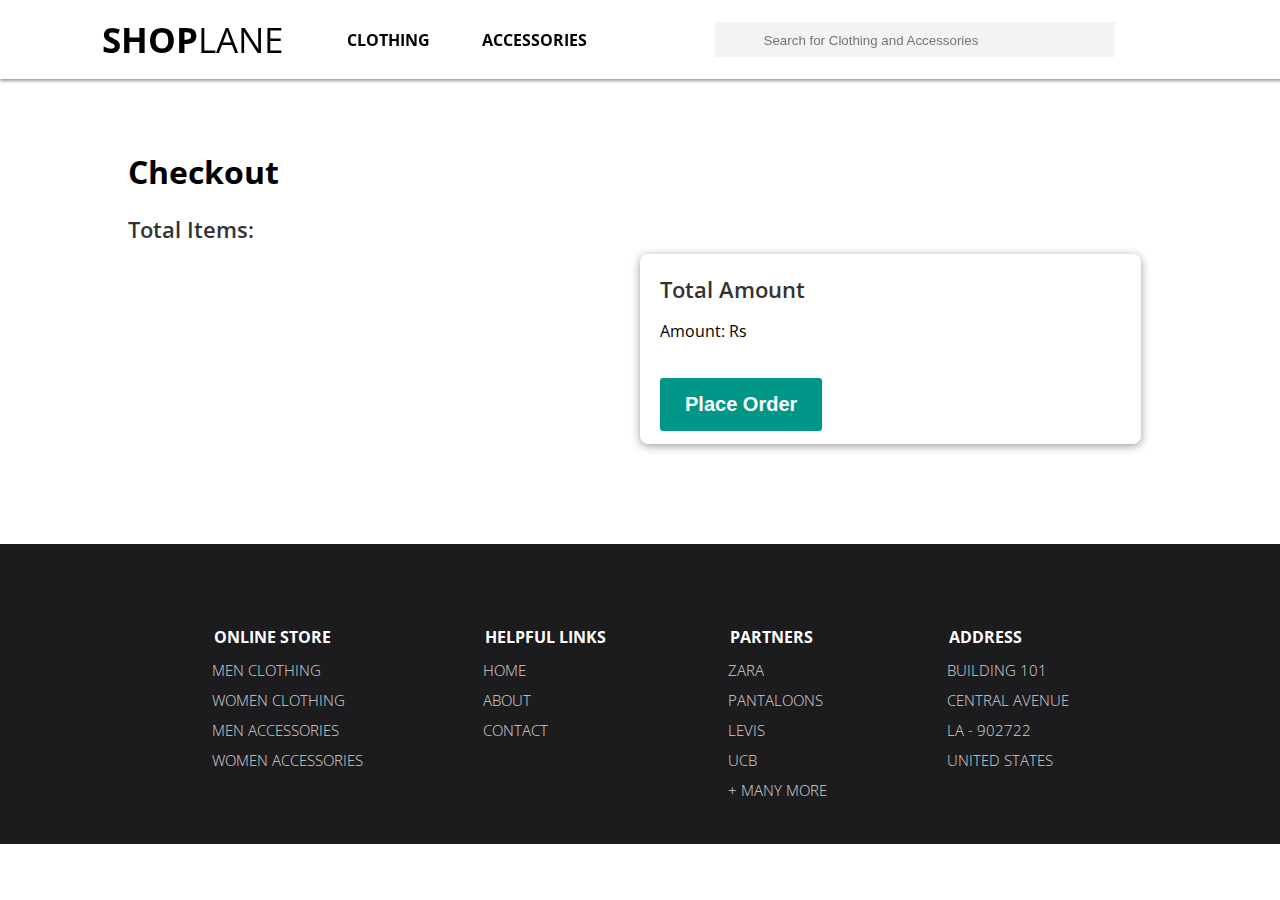
<file: checkout.html>
<!DOCTYPE html>
<html lang="en">

<head>
    <meta charset="UTF-8">
    <meta http-equiv="X-UA-Compatible" content="IE=edge">
    <meta name="viewport" content="width=device-width, initial-scale=1.0">
    <title>Document</title>
    <link rel="stylesheet" href="./style.css">
    <link rel="stylesheet" href="https://pro.fontawesome.com/releases/v5.10.0/css/all.css"
        integrity="sha384-AYmEC3Yw5cVb3ZcuHtOA93w35dYTsvhLPVnYs9eStHfGJvOvKxVfELGroGkvsg+p" crossorigin="anonymous" />
    <link rel="stylesheet" href="./checkout.css">
    <link rel="stylesheet" href="./loader.css">
</head>

<body>
    <header>
        <nav>
            <span id="nav-brand"><b>SHOP</b>LANE</span>
            <a href="./index.html#clothing">CLOTHING</a>
            <a href="./index.html#accessories">ACCESSORIES</a>
            <div id="search-wrapper">
                <input id="search" type="text" placeholder="Search for Clothing and Accessories">
                <i class="fas fa-search"></i>
            </div>
            <a href="./checkout.html">
                <div id="cart">
                    <i class="fas fa-shopping-cart"></i>
                    <div id="cart-count">0</div>
                </div>
            </a>
            <i class="fa fa-user-circle"></i>
        </nav>
    </header>

    <main>
        <h1>Checkout</h1>
        <h2>Total Items: <span id="total-items"></span></h2>
        <div id="main-content">
            <section id="card-list">
                <!-- add items here -->
            </section>
            <section id="amount-section">
                <h2>Total Amount</h2>
                <p>Amount: Rs <span id="total-amount"></span></p>
                    <button id="place-order">Place Order</button>
            </section>
        </div>
        <aside id="loader">
            <div class="lds-spinner"><div></div><div></div><div></div><div></div><div></div><div></div><div></div><div></div><div></div><div></div><div></div><div></div></div>
        </aside>
    </main>

    <footer>
        <article>
            <h5>ONLINE STORE</h5>
            <h6>MEN CLOTHING</h6>
            <h6>WOMEN CLOTHING</h6>
            <h6>MEN ACCESSORIES</h6>
            <h6>WOMEN ACCESSORIES</h6>
        </article>
        <article>
            <h5>HELPFUL LINKS</h5>
            <h6>HOME</h6>
            <h6>ABOUT</h6>
            <h6>CONTACT</h6>
        </article>
        <article>
            <h5>PARTNERS</h5>
            <h6> ZARA</h6>
            <h6>PANTALOONS</h6>
            <h6>LEVIS</h6>
            <h6>UCB</h6>
            <h6>+ MANY MORE</h6>
        </article>
        <article>
            <h5>ADDRESS</h5>
            <h6>BUILDING 101</h6>
            <h6>CENTRAL AVENUE</h6>
            <h6>LA - 902722</h6>
            <h6>UNITED STATES</h6>
        </article>
    </footer>
    

    <script src="https://code.jquery.com/jquery-3.4.1.min.js"
        integrity="sha256-CSXorXvZcTkaix6Yvo6HppcZGetbYMGWSFlBw8HfCJo=" crossorigin="anonymous"></script>
    <script src="./checkout.js"></script>
</body>

</html>
</file>
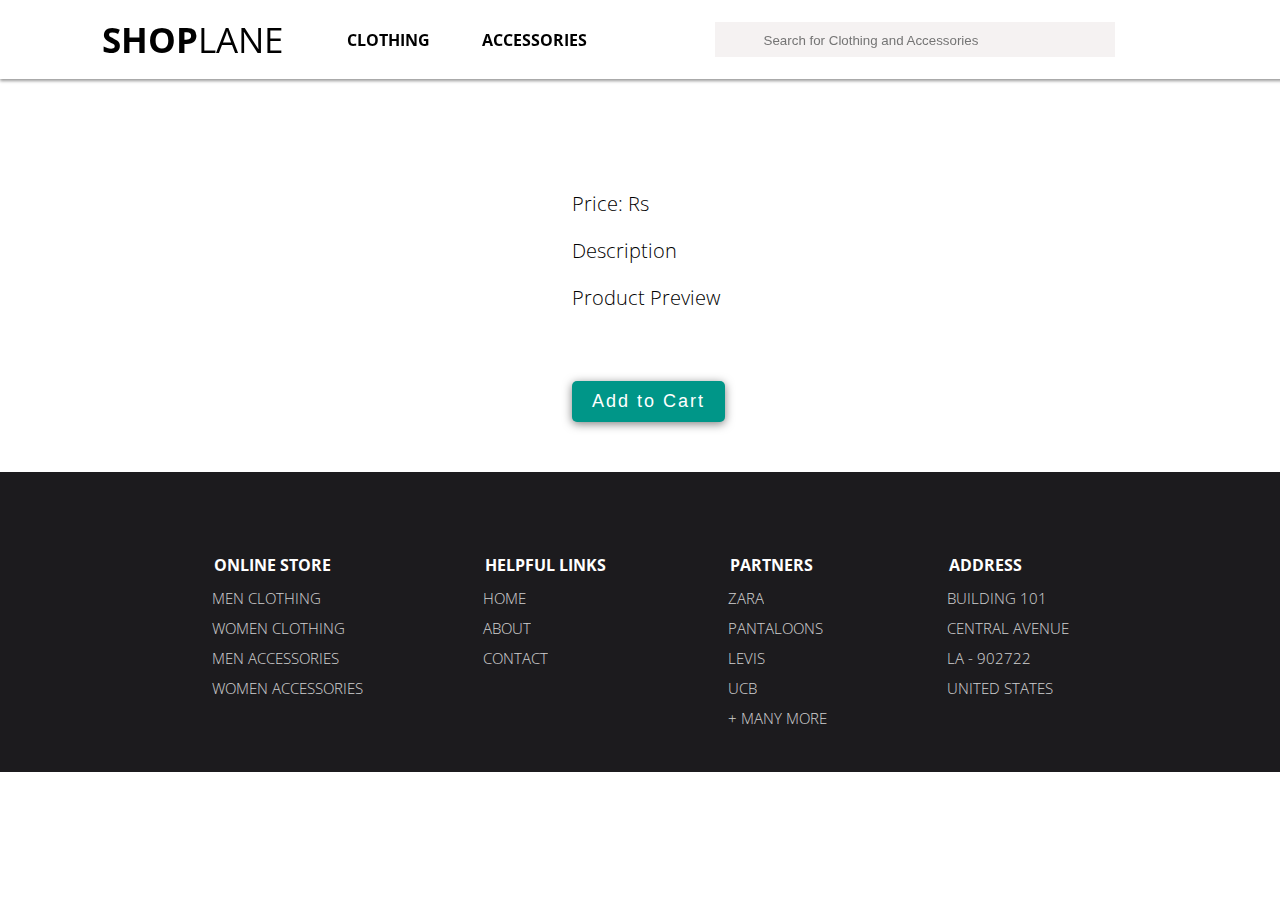
<file: details.html>
<!DOCTYPE html>
<html lang="en">
<head>
    <meta charset="UTF-8">
    <meta http-equiv="X-UA-Compatible" content="IE=edge">
    <meta name="viewport" content="width=device-width, initial-scale=1.0">
    <title>Document</title>
    <link rel="stylesheet" href="./style.css">
    <link rel="stylesheet" href="./details.css">
    <link rel="stylesheet" href="https://pro.fontawesome.com/releases/v5.10.0/css/all.css"
        integrity="sha384-AYmEC3Yw5cVb3ZcuHtOA93w35dYTsvhLPVnYs9eStHfGJvOvKxVfELGroGkvsg+p" crossorigin="anonymous" />
</head>
<body>
    <header>
        <nav>
            <span id="nav-brand"><b>SHOP</b>LANE</span>
            <a href="./index.html#clothing">CLOTHING</a>
            <a href="./index.html#accessories">ACCESSORIES</a>
            <div id="search-wrapper">
                <input id="search" type="text" placeholder="Search for Clothing and Accessories">
                <i class="fas fa-search"></i>
            </div>
            <a href="./checkout.html">
                <div id="cart">
                <i class="fas fa-shopping-cart"></i>
                <div id="cart-count">0</div>
            </div>
            </a>
            <i class="fa fa-user-circle"></i>
        </nav>
    </header>
    <main>
        <section id="preview">
        </section>
        <section id="description">
          <h1 id="heading"></h1>
          <h3 id="brand"></h3>
          <h3>Price: Rs <span id="price"></span></h3>
          <h3>Description</h3>
          <p id="details"></p>
          <h3>Product Preview</h3>
          <div id="photos">
          </div>
          <button id="add-to-cart">
          Add to Cart
          </button>
        </section>
      </main>
      
    <footer>
        <article>
            <h5>ONLINE STORE</h5>
            <h6>MEN CLOTHING</h6>
            <h6>WOMEN CLOTHING</h6>
            <h6>MEN ACCESSORIES</h6>
            <h6>WOMEN ACCESSORIES</h6>
        </article>
        <article>
            <h5>HELPFUL LINKS</h5>
            <h6>HOME</h6>
            <h6>ABOUT</h6>
            <h6>CONTACT</h6>
        </article>
        <article>
            <h5>PARTNERS</h5>
            <h6> ZARA</h6>
            <h6>PANTALOONS</h6>
            <h6>LEVIS</h6>
            <h6>UCB</h6>
            <h6>+ MANY MORE</h6>
        </article>
        <article>
            <h5>ADDRESS</h5>
            <h6>BUILDING 101</h6>
            <h6>CENTRAL AVENUE</h6>
            <h6>LA - 902722</h6>
            <h6>UNITED STATES</h6>
        </article>
    </footer>


    
    <script src="https://code.jquery.com/jquery-3.4.1.min.js"
        integrity="sha256-CSXorXvZcTkaix6Yvo6HppcZGetbYMGWSFlBw8HfCJo=" crossorigin="anonymous"></script>
     <script src="./details.js"></script>
    </body>
</html>
</file>
<file: style.css>
@import url('https://fonts.googleapis.com/css2?family=Open+Sans&display=swap');
body {
    margin: 0;
    padding: 0;
    font-family: 'Open Sans', sans-serif;
    overflow-x: hidden;
}
header {
    box-shadow: 0 2px 3px rgba(0 , 0, 0, 0.4);
    padding: 16px 8%;
    position: fixed;
    top: 0;
    background-color: #fff;
    width: 100%;
    z-index: 1000;
}
nav {
    display: flex;
    align-items: center;
}
#nav-brand {
    font-size: 35px;
    margin-right: 1%;
    cursor: pointer;
}
#brand b {
    font-weight: 900;
}
nav a {
    text-decoration: none;
    color: #000;
    font-weight: bold;
    margin-left: 4%;
}
#search-wrapper {
    margin-left: 10%;
    width: 400px;
    position: relative;
}
#search {
    border: 1px solid rgb( 245, 242, 242);
    background-color: rgb( 245, 242, 242);
    padding: 10px 24px 8px 48px;
    width: 100%;
    outline: none;
    box-sizing: border-box;
}
.fa-search {
    position: absolute;
    left: 15px;
    top: 50%;
    transform: translateY(-50%);
    color: rgb( 130, 130, 130);
    font-size: 18px;
}
.fa-shopping-cart {
    margin-left: 15%;
    font-size: 18px;
}
.fa-user-circle {
    font-size: 20px;
    margin-left: 2%;
    cursor: pointer;
}

#carasol {
    width: 100%;
    margin-top: 79px;
}
.carasol-img {
    width: 100%;
}
#clothing , #accessories {
    width: 80%;
    margin-left: auto;
    margin-right: auto;
    display: flex;
    margin-bottom: 120px;
}
h2 {
    font-size: 28px;
    font-weight: 600;
    opacity: 0.8;
    margin-left: 10%;
    margin-top: 50px;
}
.card {
    width: 18%;
    box-shadow: 0 2px 10px rgba(0 , 0, 0, 0.4);
    margin: 0 1%;

}
.card:hover {
    box-shadow: 0 2px 10px black;
}
.card img {
    width: 100%;
}
.details {
    padding: 10px;
}
.product {
    margin: 0;
    font-weight: normal;
    letter-spacing: 1px;
}
.brand {
    margin-top: 8px;
    margin-bottom: 8px;
    color: grey;
}
.price {
   color: #009688;
   letter-spacing: 2px;
   font-weight: bold;
} 
footer {
    background-color: #1c1b1e;
    color:#fff;
    display: flex;
    justify-content: center;
    height: 300px;
}
footer article {
    margin-right: 100px;
    margin-top: 70px;
}
footer article:last-of-type {
    margin-right: 0;
}

article h5 {
    font-size: 16px;
    margin: 12px;
    cursor: pointer;
}
article h6 {
    font-size: 15px;
    font-weight: 300;
    margin: 10px;
    opacity: 0.8;
    cursor: pointer;
}
article h5:hover , h6:hover {
    color: #009688;
}
#cart {
    position: relative;
    margin-left: 15%;
}
#cart-count {
    position: absolute;
    top: -10px;
    right: -9px;
    width: 19px;
    height: 19px;
    background-color: #009688;
    color: #fff;
    border-radius: 50%;
    display: flex;
    justify-content: center;
    align-items: center;
    display: none;
}
.slick-dots li button {
    visibility: hidden;
}
.slick-dots {
    display: flex;
    justify-content: center;
}
@media(max-width:1250px) {
     #search-wrapper {
         display: none;
     }
     #cart {
         margin-left: 200px;
     }
}
@media(max-width: 1000px) {
    #clothing , #accessories {
        justify-content: center;
        flex-wrap: wrap;
        width: 100%;
    }
    .card {
        min-width: 250px;
        margin-bottom: 20px;
    }
    footer {
        flex-wrap: wrap;
        height: auto;
    }
    footer article {
        margin-right: 30px;
    }
    #cart  {
        display: none;
    }
    .fa {
        display: none !important;
    }
}
@media(max-width: 700px) {
    footer {
        flex-direction: column;
        align-items: center;
    }
    footer article {
        margin-right: 0;
    }
}
@media(max-width:480px) {
    nav a {
        display: none;
    }
}
</file>
<file: checkout.css>
main {
    margin-top: 150px;
    width: 80%;
    margin-left: auto;
    margin-right: auto;
}
h2 {
    margin: 0;
    margin-bottom: 10px;
    font-size: 22px;
}
#main-content {
    display: flex;
}
#card-list {
      width: 50%;
}
.card {
    width: 90%;
    display: flex;
    align-items: center;
    margin-bottom: 30px;
    border-radius: 7px;
}
.img-wrapper {
    margin-left: 15px;
    margin-right: 15px;
}
.card-img {
    width: 80px !important;
}
#amount-section {
    padding: 20px;
    width: 45%;
    box-shadow: 0 2px 10px rgb(0 0 0 / 40%);
    height: 150px;
    border-radius: 8px;
}
#place-order {
    margin-top: 20px;
    padding: 15px 25px;
    border: none;
    background-color: #009688;
    color: #fff;
    font-size: 20px;
    font-weight: bold;
    border-radius: 3px;
}
#place-order:hover {
    box-shadow: 0 2px 10px rgb(0 ,0 ,0 , 80%);
  }
#place-order:active {
    transform: scale(1.1);
  }
footer {
    margin-top: 100px
}
@media(max-width:1050px) {
    #main-content {
        flex-direction: column;
        align-items: center;
    }
    #card-list , #amount-section {
        width: 90%;
     }
     #amount-section {
         box-sizing: border-box;
         height: auto;
     }
    .card {
        width: 100%;
        margin-left: 0;
    }
}
</file>
<file: loader.css>
.lds-spinner {
    color: official;
    display: inline-block;
    position: relative;
    width: 80px;
    height: 80px;
  }
  .lds-spinner div {
    transform-origin: 40px 40px;
    animation: lds-spinner 1.2s linear infinite;
  }
  .lds-spinner div:after {
    content: " ";
    display: block;
    position: absolute;
    top: 3px;
    left: 37px;
    width: 6px;
    height: 18px;
    border-radius: 20%;
    background: #fff;
  }
  .lds-spinner div:nth-child(1) {
    transform: rotate(0deg);
    animation-delay: -1.1s;
  }
  .lds-spinner div:nth-child(2) {
    transform: rotate(30deg);
    animation-delay: -1s;
  }
  .lds-spinner div:nth-child(3) {
    transform: rotate(60deg);
    animation-delay: -0.9s;
  }
  .lds-spinner div:nth-child(4) {
    transform: rotate(90deg);
    animation-delay: -0.8s;
  }
  .lds-spinner div:nth-child(5) {
    transform: rotate(120deg);
    animation-delay: -0.7s;
  }
  .lds-spinner div:nth-child(6) {
    transform: rotate(150deg);
    animation-delay: -0.6s;
  }
  .lds-spinner div:nth-child(7) {
    transform: rotate(180deg);
    animation-delay: -0.5s;
  }
  .lds-spinner div:nth-child(8) {
    transform: rotate(210deg);
    animation-delay: -0.4s;
  }
  .lds-spinner div:nth-child(9) {
    transform: rotate(240deg);
    animation-delay: -0.3s;
  }
  .lds-spinner div:nth-child(10) {
    transform: rotate(270deg);
    animation-delay: -0.2s;
  }
  .lds-spinner div:nth-child(11) {
    transform: rotate(300deg);
    animation-delay: -0.1s;
  }
  .lds-spinner div:nth-child(12) {
    transform: rotate(330deg);
    animation-delay: 0s;
  }
  @keyframes lds-spinner {
    0% {
      opacity: 1;
    }
    100% {
      opacity: 0;
    }
  }
  #loader {
      background-color: rgba(0, 0, 0, 0.5);
      width: 100vw;
      height: 100vh;
      display: flex;
      align-items: center;
      justify-content: center;
      position: absolute;
      top: 0;
      left: 0;
      z-index: 1000;
      display: none;
  }
</file>
<file: details.css>
main {
    width: 76%;
    margin-top: 170px;
    display: flex;
    margin-left: auto;
    margin-right: auto;
    margin-bottom: 50px;
  }
  #preview {
    width: 40%;
  }
  #description {
    margin-left: 3%;
    width: 55%;
  }
  .preview-img {
    width: 100%;
  }
  #heading {
    font-size: 44px;
    letter-spacing: -2px;
    font-weight: 300;
    margin:0;
  }
  #description h3 {
    font-size: 20px;
    font-weight: 300;
  
  }
  #price {
    font-weight: bold;
    letter-spacing: 1px;
    color: #009688;
  }
  #details {
    color: #86939e;
  }
  #photos {
    display: flex;
    align-items:center;
  }
  .img-thumbnail {
    width: 15%;
    margin-right: 3%;
    cursor: pointer;
  }
  .selected {
    border: 2px solid #009688;
    padding: 4px;
    border-radius: 5px;
    width: 14% !important;
  }
  
  #add-to-cart {
    background-color: #009688;
    color: #fff;
    padding: 10px 20px;
    font-size: 18px;
    letter-spacing: 2px;
    border: none;
    margin-top: 50px;
    border-radius: 5px;
    box-shadow: 0 2px 10px rgb(0 , 0 , 0 , 50%);
    cursor: pointer;
  }
  #add-to-cart:hover {
    box-shadow: 0 2px 10px rgb(0 ,0 ,0 , 80%);
  }
  #add-to-cart:active {
    transform: scale(1.1);
  }
  @media(max-width:1050px) {
    main {
      width: 85%;
    }
  }
  @media(max-width:900px) {
    main {
      width: 95%;
    }
  }
  @media(max-width:800px) {
    main {
      flex-direction: column;
      align-items: center;
      margin-top: 110px;
    }
    main section {
      width: 90% !important;
  
    }
    h1 {
      font-size: 30px !important;
    }
  }
</file>
